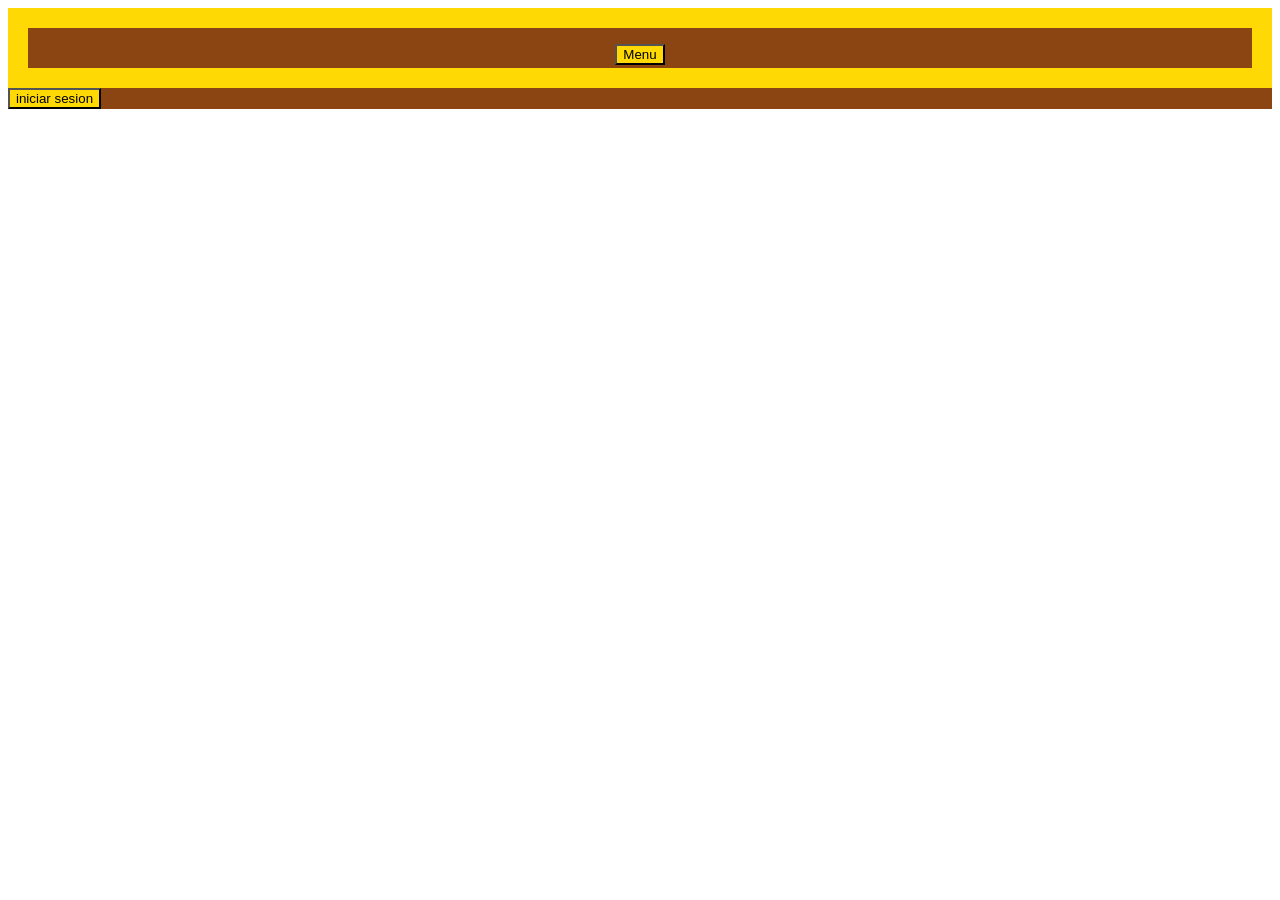
<file: source/html-css-js/index.html>
<!DOCTYPE html>
<html lang="es">
<head>
    <meta charset="UTF-8">
    <meta name="viewport" content="width=device-width, initial-scale=1.0">
    <title>Home - Reportes SIP</title>
    <link rel="stylesheet" href="css\index.css">
</head>
<body>

<header>

    <nav>
        <button>Menu</button>
    </nav>

</Header>

<main>
    <section>
        <article>    







        </article>
                
    
    </section>
     <nav class="elpepe123">
        <button>iniciar sesion</button>
        <a></a>
    </nav>


</main>







</body>
</html>
</file>
